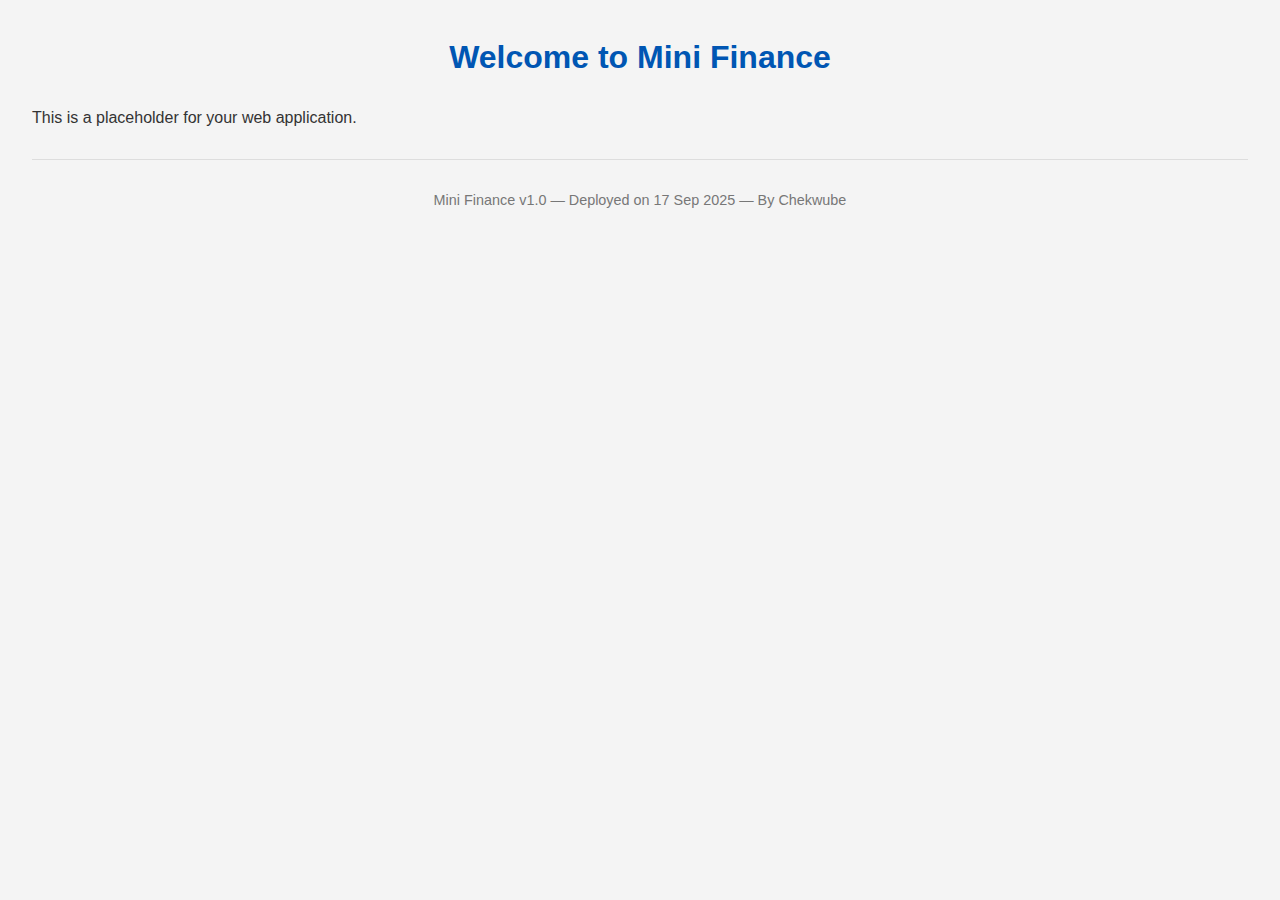
<file: index.html>
<!DOCTYPE html>
<html lang="en">
<head>
    <meta charset="UTF-8">
    <meta name="viewport" content="width=device-width, initial-scale=1.0">
    <title>Mini Finance</title>
    <link rel="stylesheet" href="style.css">
</head>
<body>
    <h1>Welcome to Mini Finance</h1>
    <p>This is a placeholder for your web application.</p>
    <footer>
        <p>Mini Finance v1.0 — Deployed on 17 Sep 2025 — By Chekwube</p>
    </footer>
</body>
</html>
</file>
<file: style.css>
body {
    font-family: Arial, sans-serif;
    line-height: 1.6;
    margin: 2em;
    color: #333;
    background-color: #f4f4f4;
}

h1 {
    color: #0056b3;
    text-align: center;
}

nav {
    margin-bottom: 2em;
    background: #007bff;
    padding: 1em;
    border-radius: 5px;
}

nav ul {
    list-style: none;
    padding: 0;
    margin: 0;
    display: flex;
    justify-content: center;
    gap: 20px;
}

nav a {
    color: white;
    text-decoration: none;
    font-weight: bold;
}

footer {
    text-align: center;
    margin-top: 2em;
    font-size: 0.9em;
    color: #777;
    padding-top: 1em;
    border-top: 1px solid #ddd;
}
</file>
